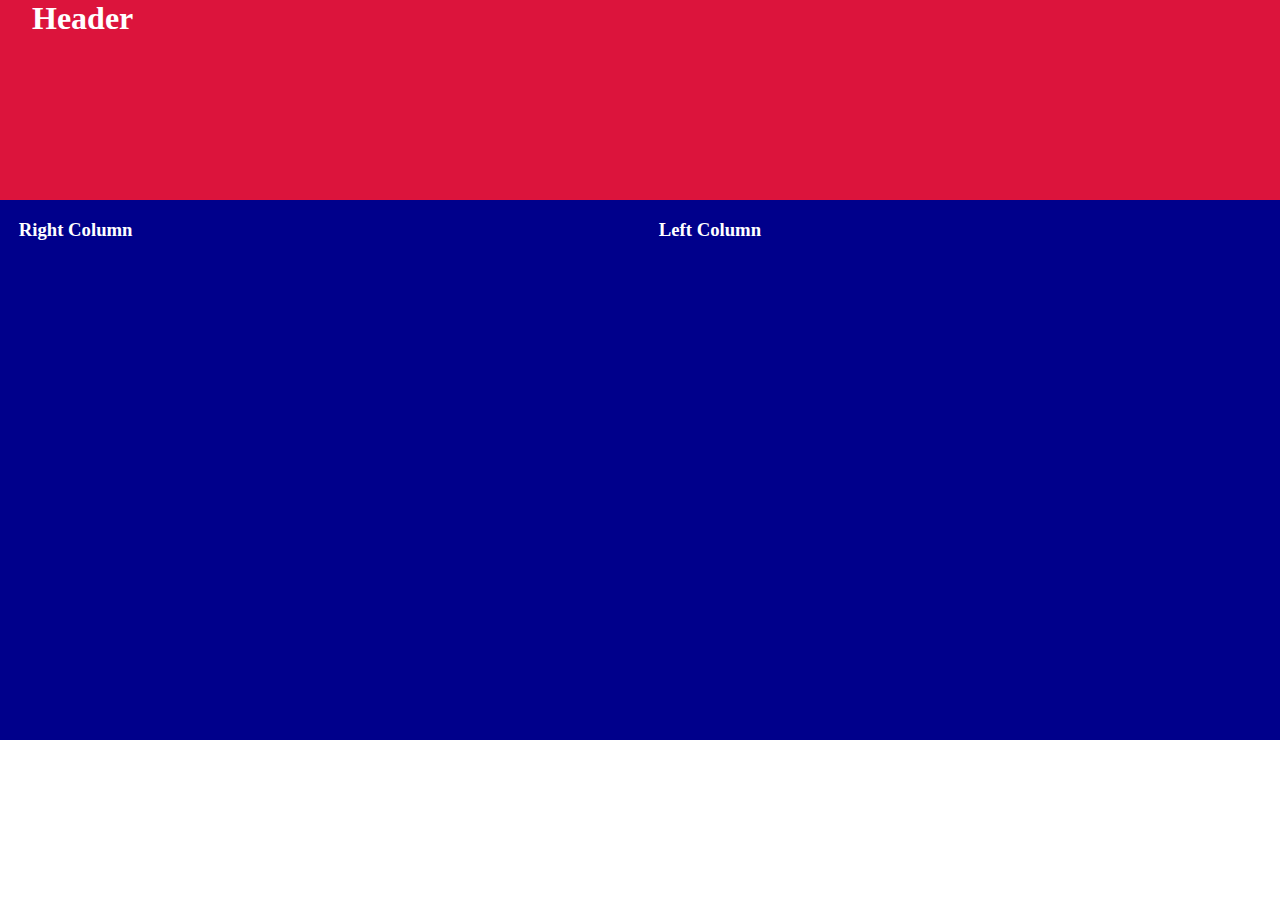
<file: week-4/index.html>
<!DOCTYPE html>
<html lang="en">
<head>
    <meta charset="UTF-8">
    <meta name="viewport" content="width=device-width, initial-scale=1.0">
    <link rel="stylesheet" href="style.css">
    <title>Document</title>
</head>
<body>
    <header>
        <h1>Header</h1>        
    </header>

    <section class="section__right"><h3>Left Column</h3></section>

    <section class="section__right"><h3>Right Column</h3></section>

    <footer><h2>Footer</h2></footer>
</body>
</html>
</file>
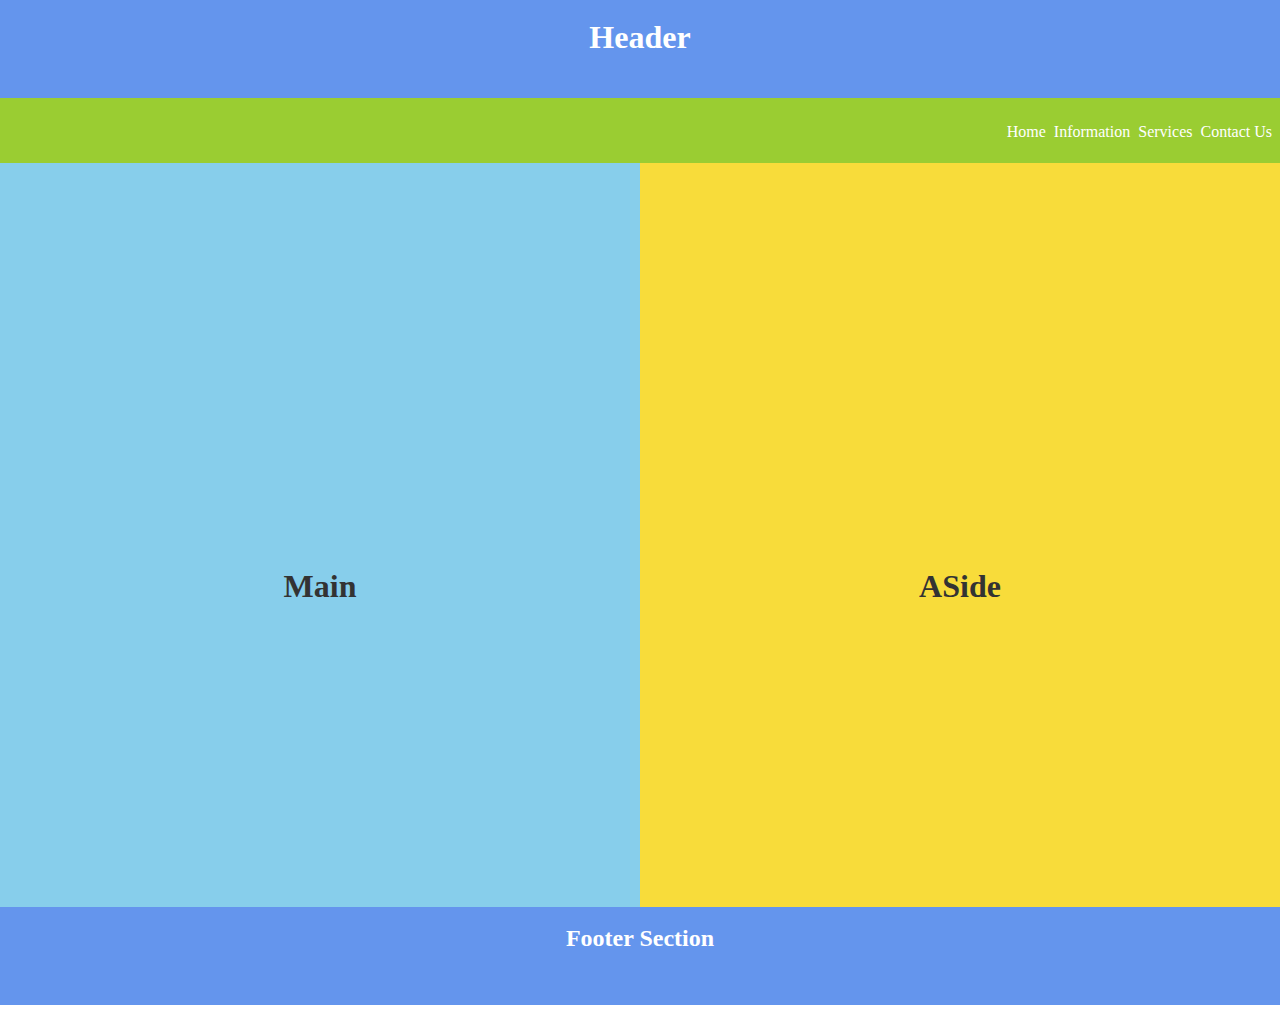
<file: week-5/index.html>
<!DOCTYPE html>
<html lang="en">
<head>
    <meta charset="UTF-8">
    <meta name="viewport" content="width=device-width, initial-scale=1.0">
    <link rel="stylesheet" href="style.css">
    <title>Document</title>
</head>
<body>
    <header>
        <h1>Header</h1>
    </header>

    <nav>
        <ul>
            <li><a href="#">Home</a></li>
            <li><a href="#">Information</a></li>
            <li><a href="#">Services</a></li>
            <li><a href="#">Contact Us</a></li>
        </ul>
    </nav>

    <section>
        <div class="main">
            <h1>Main</h1>
        </div>
        <div class="aSide">
           <h1>ASide</h1>
        </div>
    </section>

    <footer>
        <h2>Footer Section</h2>
    </footer>
</body>
</html>
</file>
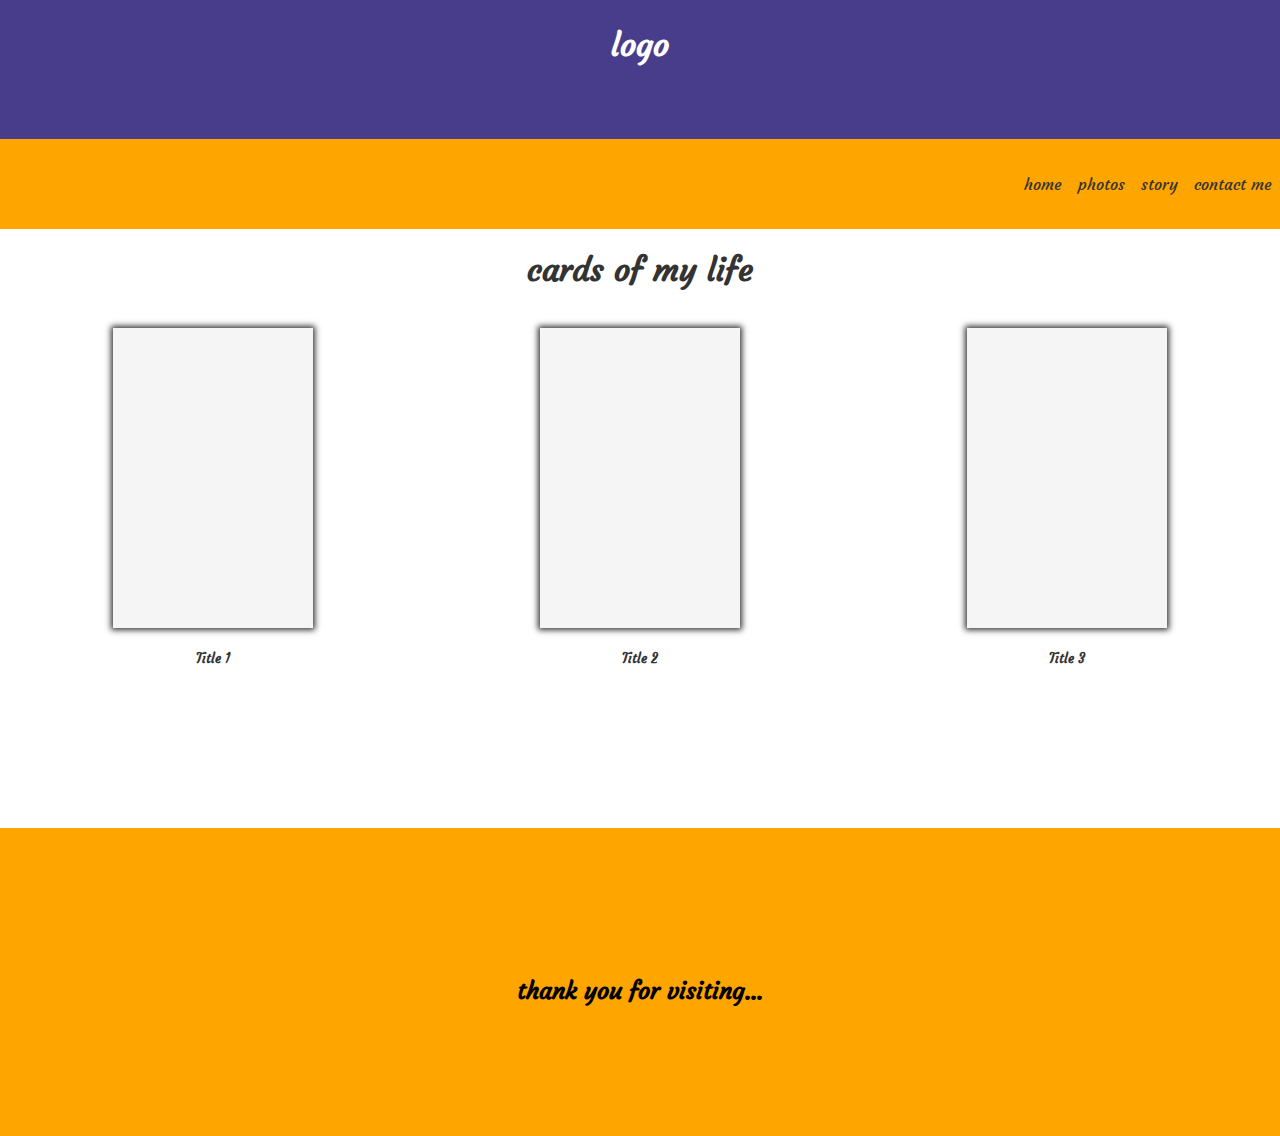
<file: week-6/index.html>
<!DOCTYPE html>
<html lang="en">
<head>
    <meta charset="UTF-8">
    <meta name="viewport" content="width=device-width, initial-scale=1.0">
    <link rel="stylesheet" href="style.css">
    <link href="https://fonts.googleapis.com/css2?family=Courgette&display=swap" rel="stylesheet">

    <title>My Web Page</title>
</head>
<body>
    <header>
        <h1>logo</h1>
    </header>
    <nav>
        <ul>
           <li><a href="">home</a></li>
           <li><a href="">photos</a></li>
           <li><a href="">story</a></li>
           <li><a href="">contact me</a></li>
        </ul>
    </nav>

    <section>
        <h1>cards of my life</h1>
        <div class="container">
            <a href="">
                <div class="card"></div>
                <h5>Title 1</h5>
            </a>
            <a href="">
                <div class="card"></div>
                <h5>Title 2</h5>
            </a>
            <a href="">
                <div class="card"></div>
                <h5>Title 3</h5>
            </a>
        </div>

    </section>

    <footer>
        <h2>thank you for visiting...</h2>
    </footer>
</body>
</html>
</file>
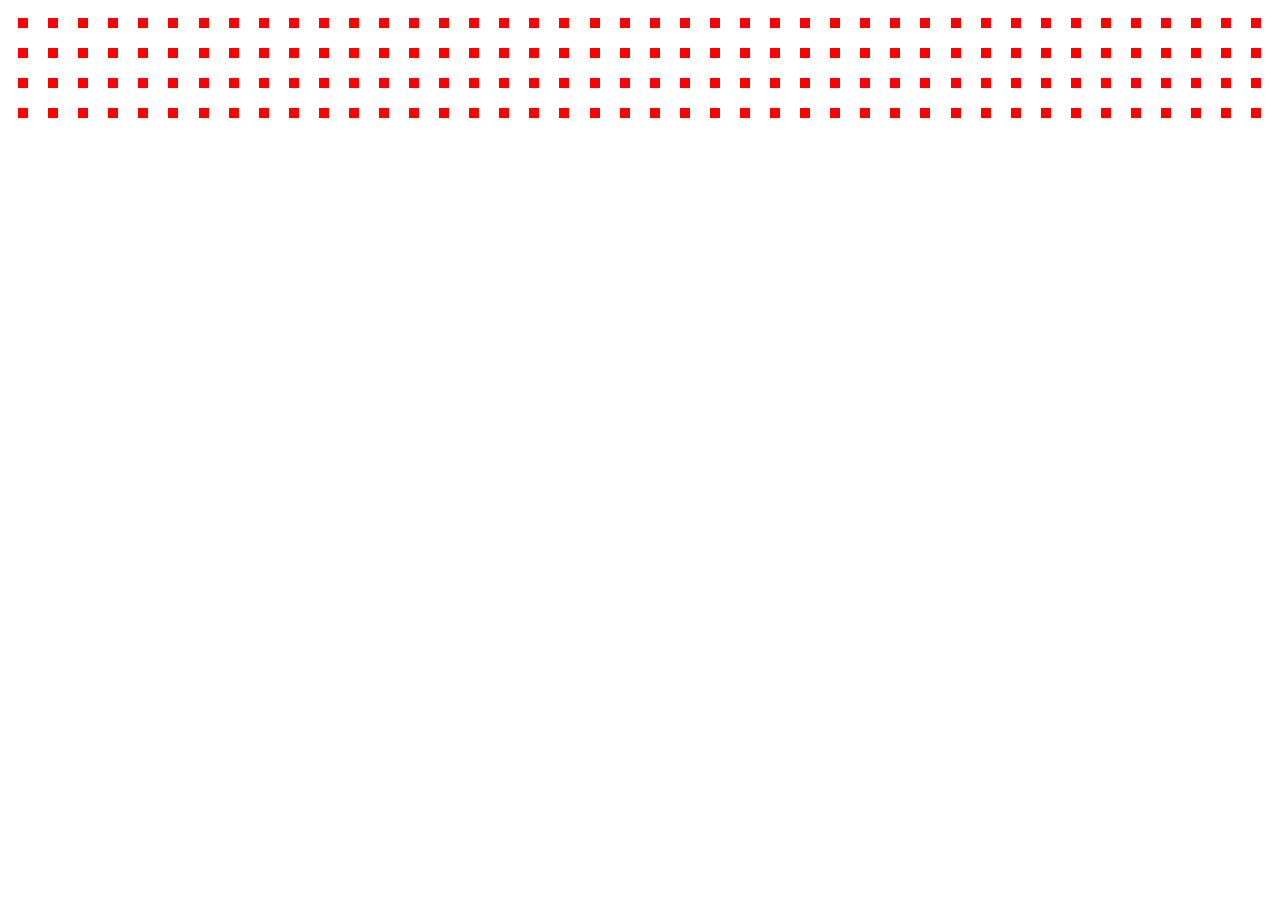
<file: week-7/index.html>
<!DOCTYPE html>
<html lang="en">
<head>
    <meta charset="UTF-8">
    <meta name="viewport" content="width=device-width, initial-scale=1.0">
    <link rel="stylesheet" href="style.css">
    <title>Animation</title>
</head>
<body>
   
        <div class="container">
            <div class="rect1">
                <div class="rect2"></div>
            </div>
        </div>
        <div class="container">
            <div class="rect1">
                <div class="rect2"></div>
            </div>
        </div>
        <div class="container">
            <div class="rect1">
                <div class="rect2"></div>
            </div>
        </div>
        <div class="container">
            <div class="rect1">
                <div class="rect2"></div>
            </div>
        </div>
        <div class="container">
            <div class="rect1">
                <div class="rect2"></div>
            </div>
        </div>
        <div class="container">
            <div class="rect1">
                <div class="rect2"></div>
            </div>
        </div>
        <div class="container">
            <div class="rect1">
                <div class="rect2"></div>
            </div>
        </div>
        <div class="container">
            <div class="rect1">
                <div class="rect2"></div>
            </div>
        </div>
        <div class="container">
            <div class="rect1">
                <div class="rect2"></div>
            </div>
        </div>
        <div class="container">
            <div class="rect1">
                <div class="rect2"></div>
            </div>
        </div>
        <div class="container">
            <div class="rect1">
                <div class="rect2"></div>
            </div>
        </div>
        <div class="container">
            <div class="rect1">
                <div class="rect2"></div>
            </div>
        </div>
        <div class="container">
            <div class="rect1">
                <div class="rect2"></div>
            </div>
        </div>
        <div class="container">
            <div class="rect1">
                <div class="rect2"></div>
            </div>
        </div>
        <div class="container">
            <div class="rect1">
                <div class="rect2"></div>
            </div>
        </div>
        <div class="container">
            <div class="rect1">
                <div class="rect2"></div>
            </div>
        </div>
        <div class="container">
            <div class="rect1">
                <div class="rect2"></div>
            </div>
        </div>
        <div class="container">
            <div class="rect1">
                <div class="rect2"></div>
            </div>
        </div>
        <div class="container">
            <div class="rect1">
                <div class="rect2"></div>
            </div>
        </div>
        <div class="container">
            <div class="rect1">
                <div class="rect2"></div>
            </div>
        </div>
        <div class="container">
            <div class="rect1">
                <div class="rect2"></div>
            </div>
        </div>
        <div class="container">
            <div class="rect1">
                <div class="rect2"></div>
            </div>
        </div>
        <div class="container">
            <div class="rect1">
                <div class="rect2"></div>
            </div>
        </div>
        <div class="container">
            <div class="rect1">
                <div class="rect2"></div>
            </div>
        </div>
        <div class="container">
            <div class="rect1">
                <div class="rect2"></div>
            </div>
        </div>
        <div class="container">
            <div class="rect1">
                <div class="rect2"></div>
            </div>
        </div>
        <div class="container">
            <div class="rect1">
                <div class="rect2"></div>
            </div>
        </div>
        <div class="container">
            <div class="rect1">
                <div class="rect2"></div>
            </div>
        </div>
        <div class="container">
            <div class="rect1">
                <div class="rect2"></div>
            </div>
        </div>
        <div class="container">
            <div class="rect1">
                <div class="rect2"></div>
            </div>
        </div>
        <div class="container">
            <div class="rect1">
                <div class="rect2"></div>
            </div>
        </div>
        <div class="container">
            <div class="rect1">
                <div class="rect2"></div>
            </div>
        </div>
        <div class="container">
            <div class="rect1">
                <div class="rect2"></div>
            </div>
        </div>
        <div class="container">
            <div class="rect1">
                <div class="rect2"></div>
            </div>
        </div>
        <div class="container">
            <div class="rect1">
                <div class="rect2"></div>
            </div>
        </div>
        <div class="container">
            <div class="rect1">
                <div class="rect2"></div>
            </div>
        </div>
        <div class="container">
            <div class="rect1">
                <div class="rect2"></div>
            </div>
        </div>
        <div class="container">
            <div class="rect1">
                <div class="rect2"></div>
            </div>
        </div>
        <div class="container">
            <div class="rect1">
                <div class="rect2"></div>
            </div>
        </div>
        <div class="container">
            <div class="rect1">
                <div class="rect2"></div>
            </div>
        </div>
        <div class="container">
            <div class="rect1">
                <div class="rect2"></div>
            </div>
        </div>
        <div class="container">
            <div class="rect1">
                <div class="rect2"></div>
            </div>
        </div>
        <div class="container">
            <div class="rect1">
                <div class="rect2"></div>
            </div>
        </div>
        <div class="container">
            <div class="rect1">
                <div class="rect2"></div>
            </div>
        </div>
        <div class="container">
            <div class="rect1">
                <div class="rect2"></div>
            </div>
        </div>
        <div class="container">
            <div class="rect1">
                <div class="rect2"></div>
            </div>
        </div>
        <div class="container">
            <div class="rect1">
                <div class="rect2"></div>
            </div>
        </div>
        <div class="container">
            <div class="rect1">
                <div class="rect2"></div>
            </div>
        </div>
        <div class="container">
            <div class="rect1">
                <div class="rect2"></div>
            </div>
        </div>
        <div class="container">
            <div class="rect1">
                <div class="rect2"></div>
            </div>
        </div>
        <div class="container">
            <div class="rect1">
                <div class="rect2"></div>
            </div>
        </div>
        <div class="container">
            <div class="rect1">
                <div class="rect2"></div>
            </div>
        </div>
        <div class="container">
            <div class="rect1">
                <div class="rect2"></div>
            </div>
        </div>
        <div class="container">
            <div class="rect1">
                <div class="rect2"></div>
            </div>
        </div>
        <div class="container">
            <div class="rect1">
                <div class="rect2"></div>
            </div>
        </div>
        <div class="container">
            <div class="rect1">
                <div class="rect2"></div>
            </div>
        </div>
        <div class="container">
            <div class="rect1">
                <div class="rect2"></div>
            </div>
        </div>
        <div class="container">
            <div class="rect1">
                <div class="rect2"></div>
            </div>
        </div>
        <div class="container">
            <div class="rect1">
                <div class="rect2"></div>
            </div>
        </div>
        <div class="container">
            <div class="rect1">
                <div class="rect2"></div>
            </div>
        </div>
        <div class="container">
            <div class="rect1">
                <div class="rect2"></div>
            </div>
        </div>
        <div class="container">
            <div class="rect1">
                <div class="rect2"></div>
            </div>
        </div>
        <div class="container">
            <div class="rect1">
                <div class="rect2"></div>
            </div>
        </div>
        <div class="container">
            <div class="rect1">
                <div class="rect2"></div>
            </div>
        </div>
        <div class="container">
            <div class="rect1">
                <div class="rect2"></div>
            </div>
        </div>
        <div class="container">
            <div class="rect1">
                <div class="rect2"></div>
            </div>
        </div>
        <div class="container">
            <div class="rect1">
                <div class="rect2"></div>
            </div>
        </div>
        <div class="container">
            <div class="rect1">
                <div class="rect2"></div>
            </div>
        </div>
        <div class="container">
            <div class="rect1">
                <div class="rect2"></div>
            </div>
        </div>
        <div class="container">
            <div class="rect1">
                <div class="rect2"></div>
            </div>
        </div>
        <div class="container">
            <div class="rect1">
                <div class="rect2"></div>
            </div>
        </div>
        <div class="container">
            <div class="rect1">
                <div class="rect2"></div>
            </div>
        </div>
        <div class="container">
            <div class="rect1">
                <div class="rect2"></div>
            </div>
        </div>
        <div class="container">
            <div class="rect1">
                <div class="rect2"></div>
            </div>
        </div>
        <div class="container">
            <div class="rect1">
                <div class="rect2"></div>
            </div>
        </div>
        <div class="container">
            <div class="rect1">
                <div class="rect2"></div>
            </div>
        </div>
        <div class="container">
            <div class="rect1">
                <div class="rect2"></div>
            </div>
        </div>
        <div class="container">
            <div class="rect1">
                <div class="rect2"></div>
            </div>
        </div>
        <div class="container">
            <div class="rect1">
                <div class="rect2"></div>
            </div>
        </div>
        <div class="container">
            <div class="rect1">
                <div class="rect2"></div>
            </div>
        </div>
        <div class="container">
            <div class="rect1">
                <div class="rect2"></div>
            </div>
        </div>
        <div class="container">
            <div class="rect1">
                <div class="rect2"></div>
            </div>
        </div>
        <div class="container">
            <div class="rect1">
                <div class="rect2"></div>
            </div>
        </div>
        <div class="container">
            <div class="rect1">
                <div class="rect2"></div>
            </div>
        </div>
        <div class="container">
            <div class="rect1">
                <div class="rect2"></div>
            </div>
        </div>
        <div class="container">
            <div class="rect1">
                <div class="rect2"></div>
            </div>
        </div>
        <div class="container">
            <div class="rect1">
                <div class="rect2"></div>
            </div>
        </div>
        <div class="container">
            <div class="rect1">
                <div class="rect2"></div>
            </div>
        </div>
        <div class="container">
            <div class="rect1">
                <div class="rect2"></div>
            </div>
        </div>
        <div class="container">
            <div class="rect1">
                <div class="rect2"></div>
            </div>
        </div>
        <div class="container">
            <div class="rect1">
                <div class="rect2"></div>
            </div>
        </div>
        <div class="container">
            <div class="rect1">
                <div class="rect2"></div>
            </div>
        </div>
        <div class="container">
            <div class="rect1">
                <div class="rect2"></div>
            </div>
        </div>
        <div class="container">
            <div class="rect1">
                <div class="rect2"></div>
            </div>
        </div>
        <div class="container">
            <div class="rect1">
                <div class="rect2"></div>
            </div>
        </div>
        <div class="container">
            <div class="rect1">
                <div class="rect2"></div>
            </div>
        </div>
        <div class="container">
            <div class="rect1">
                <div class="rect2"></div>
            </div>
        </div>
        <div class="container">
            <div class="rect1">
                <div class="rect2"></div>
            </div>
        </div>
        <div class="container">
            <div class="rect1">
                <div class="rect2"></div>
            </div>
        </div>
        <div class="container">
            <div class="rect1">
                <div class="rect2"></div>
            </div>
        </div>
        <div class="container">
            <div class="rect1">
                <div class="rect2"></div>
            </div>
        </div>
        <div class="container">
            <div class="rect1">
                <div class="rect2"></div>
            </div>
        </div>
        <div class="container">
            <div class="rect1">
                <div class="rect2"></div>
            </div>
        </div>
        <div class="container">
            <div class="rect1">
                <div class="rect2"></div>
            </div>
        </div>
        <div class="container">
            <div class="rect1">
                <div class="rect2"></div>
            </div>
        </div>
        <div class="container">
            <div class="rect1">
                <div class="rect2"></div>
            </div>
        </div>
        <div class="container">
            <div class="rect1">
                <div class="rect2"></div>
            </div>
        </div>
        <div class="container">
            <div class="rect1">
                <div class="rect2"></div>
            </div>
        </div>
        <div class="container">
            <div class="rect1">
                <div class="rect2"></div>
            </div>
        </div>
        <div class="container">
            <div class="rect1">
                <div class="rect2"></div>
            </div>
        </div>
        <div class="container">
            <div class="rect1">
                <div class="rect2"></div>
            </div>
        </div>
        <div class="container">
            <div class="rect1">
                <div class="rect2"></div>
            </div>
        </div>
        <div class="container">
            <div class="rect1">
                <div class="rect2"></div>
            </div>
        </div>
        <div class="container">
            <div class="rect1">
                <div class="rect2"></div>
            </div>
        </div>
        <div class="container">
            <div class="rect1">
                <div class="rect2"></div>
            </div>
        </div>
        <div class="container">
            <div class="rect1">
                <div class="rect2"></div>
            </div>
        </div>
        <div class="container">
            <div class="rect1">
                <div class="rect2"></div>
            </div>
        </div>
        <div class="container">
            <div class="rect1">
                <div class="rect2"></div>
            </div>
        </div>
        <div class="container">
            <div class="rect1">
                <div class="rect2"></div>
            </div>
        </div>
        <div class="container">
            <div class="rect1">
                <div class="rect2"></div>
            </div>
        </div>
        <div class="container">
            <div class="rect1">
                <div class="rect2"></div>
            </div>
        </div>
        <div class="container">
            <div class="rect1">
                <div class="rect2"></div>
            </div>
        </div>
        <div class="container">
            <div class="rect1">
                <div class="rect2"></div>
            </div>
        </div>
        <div class="container">
            <div class="rect1">
                <div class="rect2"></div>
            </div>
        </div>
        <div class="container">
            <div class="rect1">
                <div class="rect2"></div>
            </div>
        </div>
        <div class="container">
            <div class="rect1">
                <div class="rect2"></div>
            </div>
        </div>
        <div class="container">
            <div class="rect1">
                <div class="rect2"></div>
            </div>
        </div>
        <div class="container">
            <div class="rect1">
                <div class="rect2"></div>
            </div>
        </div>
        <div class="container">
            <div class="rect1">
                <div class="rect2"></div>
            </div>
        </div>
        <div class="container">
            <div class="rect1">
                <div class="rect2"></div>
            </div>
        </div>
        <div class="container">
            <div class="rect1">
                <div class="rect2"></div>
            </div>
        </div>
        <div class="container">
            <div class="rect1">
                <div class="rect2"></div>
            </div>
        </div>
        <div class="container">
            <div class="rect1">
                <div class="rect2"></div>
            </div>
        </div>
        <div class="container">
            <div class="rect1">
                <div class="rect2"></div>
            </div>
        </div>
        <div class="container">
            <div class="rect1">
                <div class="rect2"></div>
            </div>
        </div>
        <div class="container">
            <div class="rect1">
                <div class="rect2"></div>
            </div>
        </div>
        <div class="container">
            <div class="rect1">
                <div class="rect2"></div>
            </div>
        </div>
        <div class="container">
            <div class="rect1">
                <div class="rect2"></div>
            </div>
        </div>
        <div class="container">
            <div class="rect1">
                <div class="rect2"></div>
            </div>
        </div>
        <div class="container">
            <div class="rect1">
                <div class="rect2"></div>
            </div>
        </div>
        <div class="container">
            <div class="rect1">
                <div class="rect2"></div>
            </div>
        </div>
        <div class="container">
            <div class="rect1">
                <div class="rect2"></div>
            </div>
        </div>
        <div class="container">
            <div class="rect1">
                <div class="rect2"></div>
            </div>
        </div>
        <div class="container">
            <div class="rect1">
                <div class="rect2"></div>
            </div>
        </div>
        <div class="container">
            <div class="rect1">
                <div class="rect2"></div>
            </div>
        </div>
        <div class="container">
            <div class="rect1">
                <div class="rect2"></div>
            </div>
        </div>
        <div class="container">
            <div class="rect1">
                <div class="rect2"></div>
            </div>
        </div>
        <div class="container">
            <div class="rect1">
                <div class="rect2"></div>
            </div>
        </div>
        <div class="container">
            <div class="rect1">
                <div class="rect2"></div>
            </div>
        </div>
        <div class="container">
            <div class="rect1">
                <div class="rect2"></div>
            </div>
        </div>
        <div class="container">
            <div class="rect1">
                <div class="rect2"></div>
            </div>
        </div>
        <div class="container">
            <div class="rect1">
                <div class="rect2"></div>
            </div>
        </div>
        <div class="container">
            <div class="rect1">
                <div class="rect2"></div>
            </div>
        </div>
        <div class="container">
            <div class="rect1">
                <div class="rect2"></div>
            </div>
        </div>
        <div class="container">
            <div class="rect1">
                <div class="rect2"></div>
            </div>
        </div>
        <div class="container">
            <div class="rect1">
                <div class="rect2"></div>
            </div>
        </div>
        <div class="container">
            <div class="rect1">
                <div class="rect2"></div>
            </div>
        </div>
        <div class="container">
            <div class="rect1">
                <div class="rect2"></div>
            </div>
        </div>
        <div class="container">
            <div class="rect1">
                <div class="rect2"></div>
            </div>
        </div>
        <div class="container">
            <div class="rect1">
                <div class="rect2"></div>
            </div>
        </div>
        <div class="container">
            <div class="rect1">
                <div class="rect2"></div>
            </div>
        </div>
        <div class="container">
            <div class="rect1">
                <div class="rect2"></div>
            </div>
        </div>
        <div class="container">
            <div class="rect1">
                <div class="rect2"></div>
            </div>
        </div>
        <div class="container">
            <div class="rect1">
                <div class="rect2"></div>
            </div>
        </div>
        <div class="container">
            <div class="rect1">
                <div class="rect2"></div>
            </div>
        </div>
        <div class="container">
            <div class="rect1">
                <div class="rect2"></div>
            </div>
        </div>
        <div class="container">
            <div class="rect1">
                <div class="rect2"></div>
            </div>
        </div>
        <div class="container">
            <div class="rect1">
                <div class="rect2"></div>
            </div>
        </div>
    
</body>
</html>
</file>
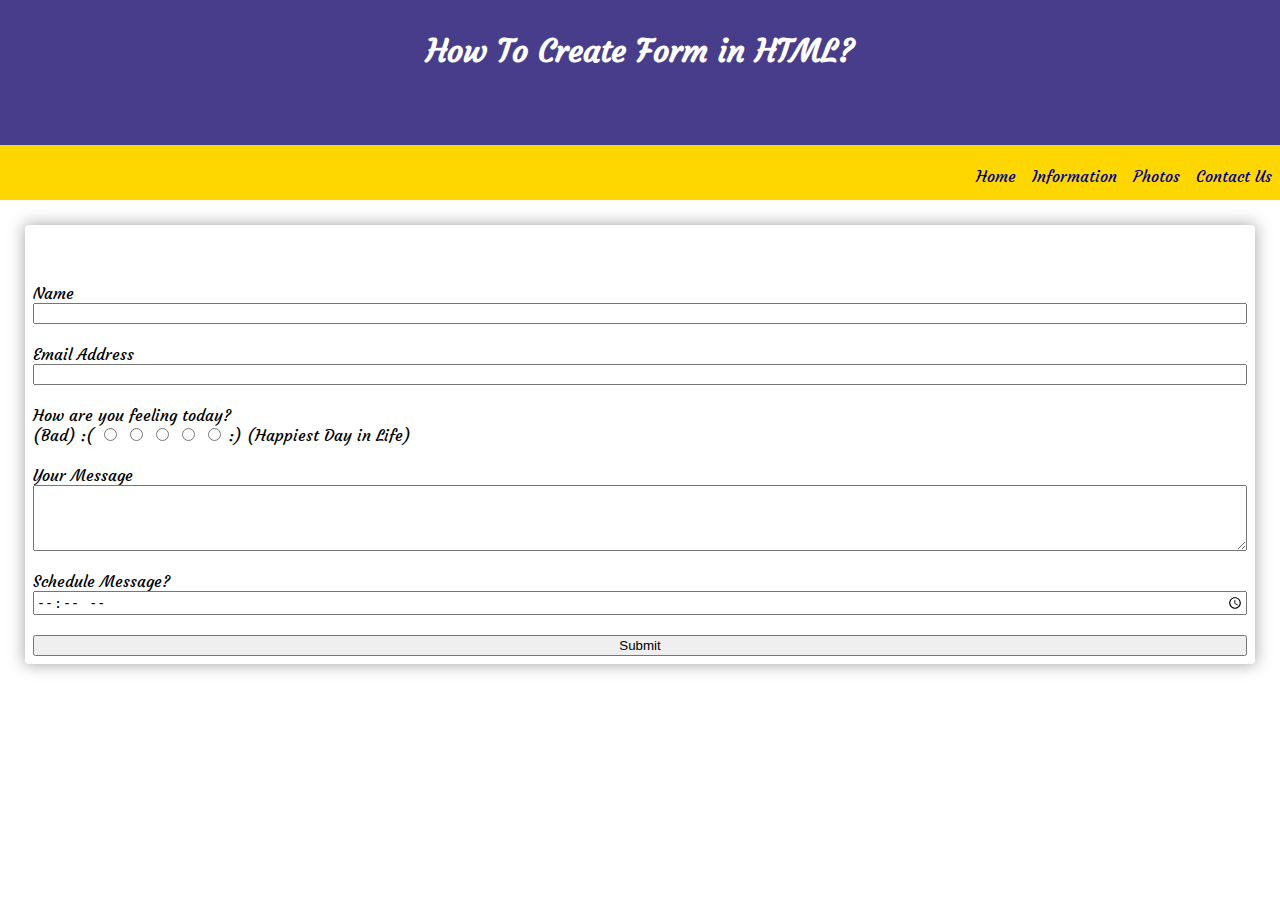
<file: week-8/index.html>
<!DOCTYPE html>
<html lang="en">
<head>
    <meta charset="UTF-8">
    <meta name="viewport" content="width=device-width, initial-scale=1.0">
    <link href="https://fonts.googleapis.com/css2?family=Courgette&display=swap" rel="stylesheet">
    <link rel="stylesheet" href="style.css">
    <title>Document</title>

<script>
    function validateForm(fm){
        alert("Your response has been recorded!");
    }
</script>

</head>
<body>
    <header>
        <h1> How To Create Form in HTML? </h1>
    </header>
    <nav>
        <ul>
            <li><a href="">Home</a></li>
            <li><a href="">Information</a></li>
            <li><a href="">Photos</a></li>
            <li><a href="">Contact Us</a></li>
        </ul>
    </nav>

    <section>

        <form method="POST" action="" onsubmit="validateForm(this);">
            Name <br>
            <input type="text" name="firstName">
            <br>
            Email Address <br>
            <input type="text" name="email">
            <br>
            How are you feeling today? <br>
            <div>
                (Bad) :( <input type="radio" name="feeling"> <input type="radio" name="feeling"> <input type="radio" name="feeling"> 
                <input type="radio" name="feeling"> <input type="radio" name="feeling"> :) (Happiest Day in Life)
            </div>
            <br>

            Your Message
            <textarea rows="4" cols="50"></textarea>
            <br>
            Schedule Message?
            <input type="time" name="scheduleTime">
            <br>
            <input type="submit" value="Submit">
        </form>

    </section>

</body>
</html>
</file>
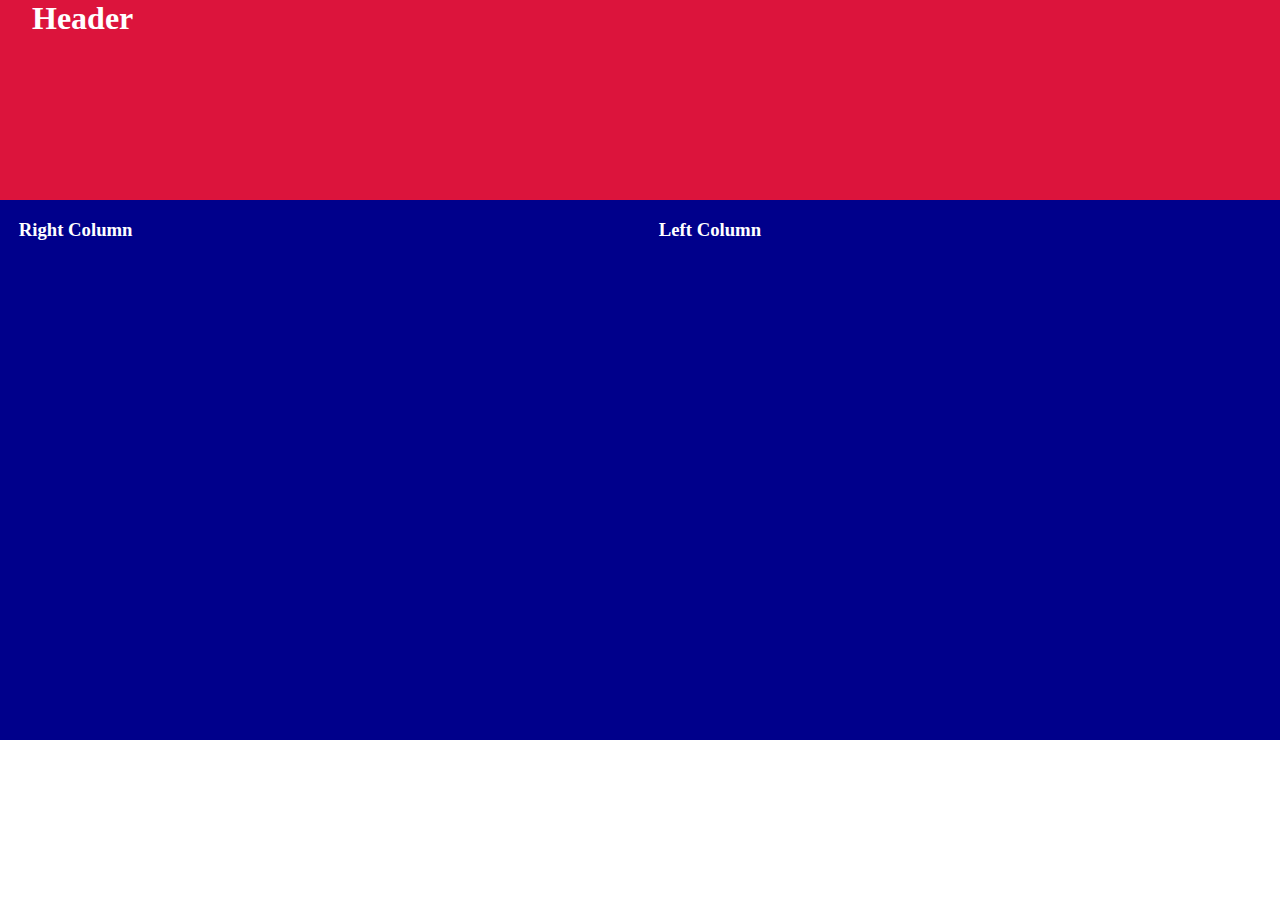
<file: week-4/Exercise--1/index.html>
<!DOCTYPE html>
<html lang="en">
<head>
    <meta charset="UTF-8">
    <meta name="viewport" content="width=device-width, initial-scale=1.0">
    <link rel="stylesheet" href="style.css">
    <title>Document</title>
</head>
<body>
    <header>
        <h1>Header</h1>        
    </header>

    <section class="section__right"><h3>Left Column</h3></section>

    <section class="section__right"><h3>Right Column</h3></section>

    <footer><h2>Footer</h2></footer>
</body>
</html>
</file>
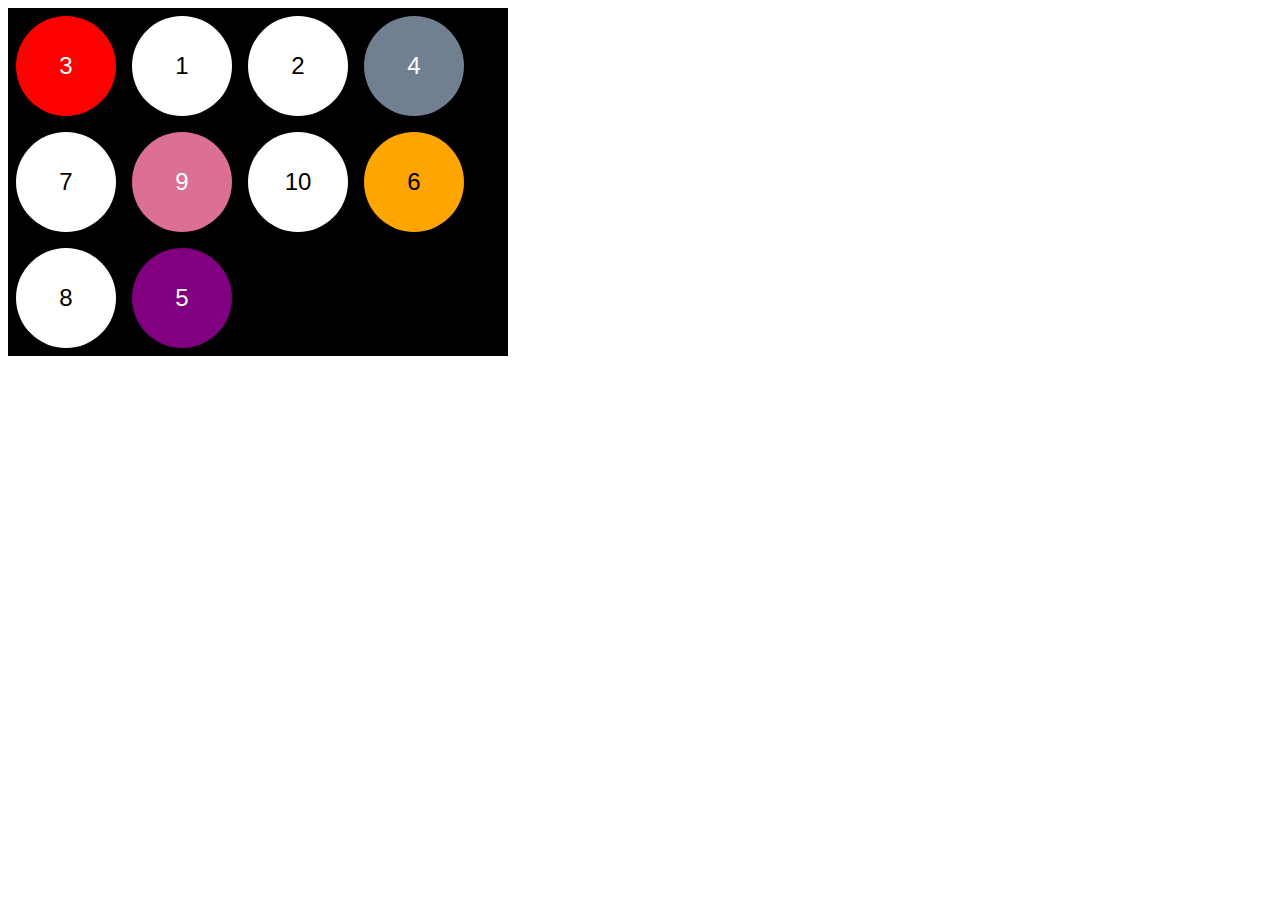
<file: week-4/Exercise--2(Flex)/index.html>
<!DOCTYPE html>
<html>
<head>
	<title>flex</title>
	<link rel="stylesheet" type="text/css" href="style.css">
</head>
<body>
	<div class="container">

		<div class="child one"><p>1</p></div>
		<div class="child two"><p>2</p></div>
		<div class="child three"><p>3</p></div>
		<div class="child four"><p>4</p></div>
		<div class="child five"><p>5</p></div>
		<div class="child six"><p>6</p></div>
		<div class="child seven"><p>7</p></div>
		<div class="child eight"><p>8</p></div>
		<div class="child nine"><p>9</p></div>
		<div class="child ten"><p>10</p></div>

	</div>
</body>
</html>
</file>
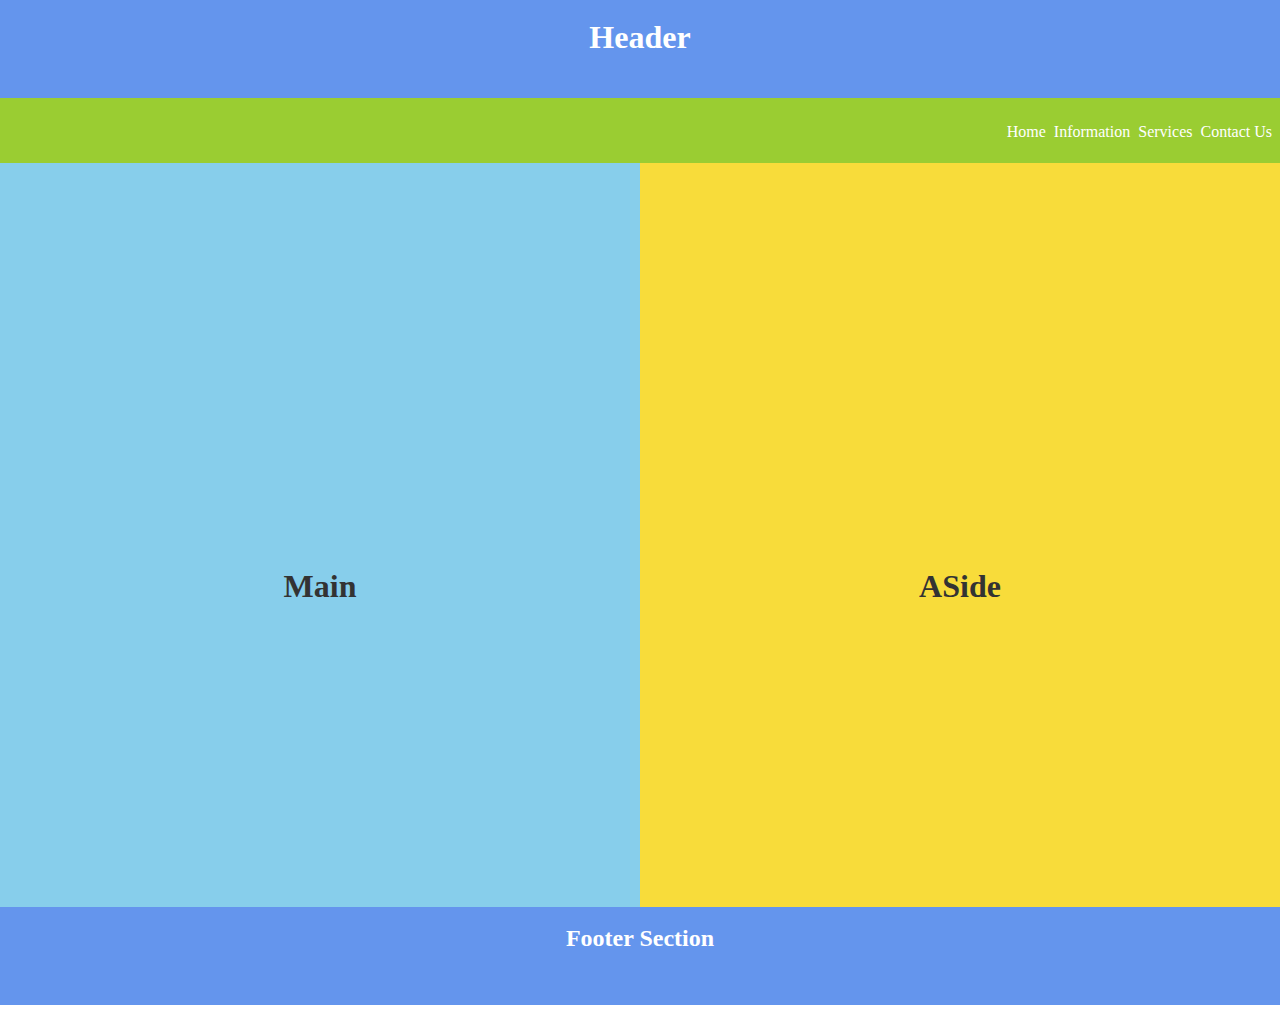
<file: week-5/Exercise--1/index.html>
<!DOCTYPE html>
<html lang="en">
<head>
    <meta charset="UTF-8">
    <meta name="viewport" content="width=device-width, initial-scale=1.0">
    <link rel="stylesheet" href="style.css">
    <title>Document</title>
</head>
<body>
    <header>
        <h1>Header</h1>
    </header>

    <nav>
        <ul>
            <li><a href="#">Home</a></li>
            <li><a href="#">Information</a></li>
            <li><a href="#">Services</a></li>
            <li><a href="#">Contact Us</a></li>
        </ul>
    </nav>

    <section>
        <div class="main">
            <h1>Main</h1>
        </div>
        <div class="aSide">
           <h1>ASide</h1>
        </div>
    </section>

    <footer>
        <h2>Footer Section</h2>
    </footer>
</body>
</html>
</file>
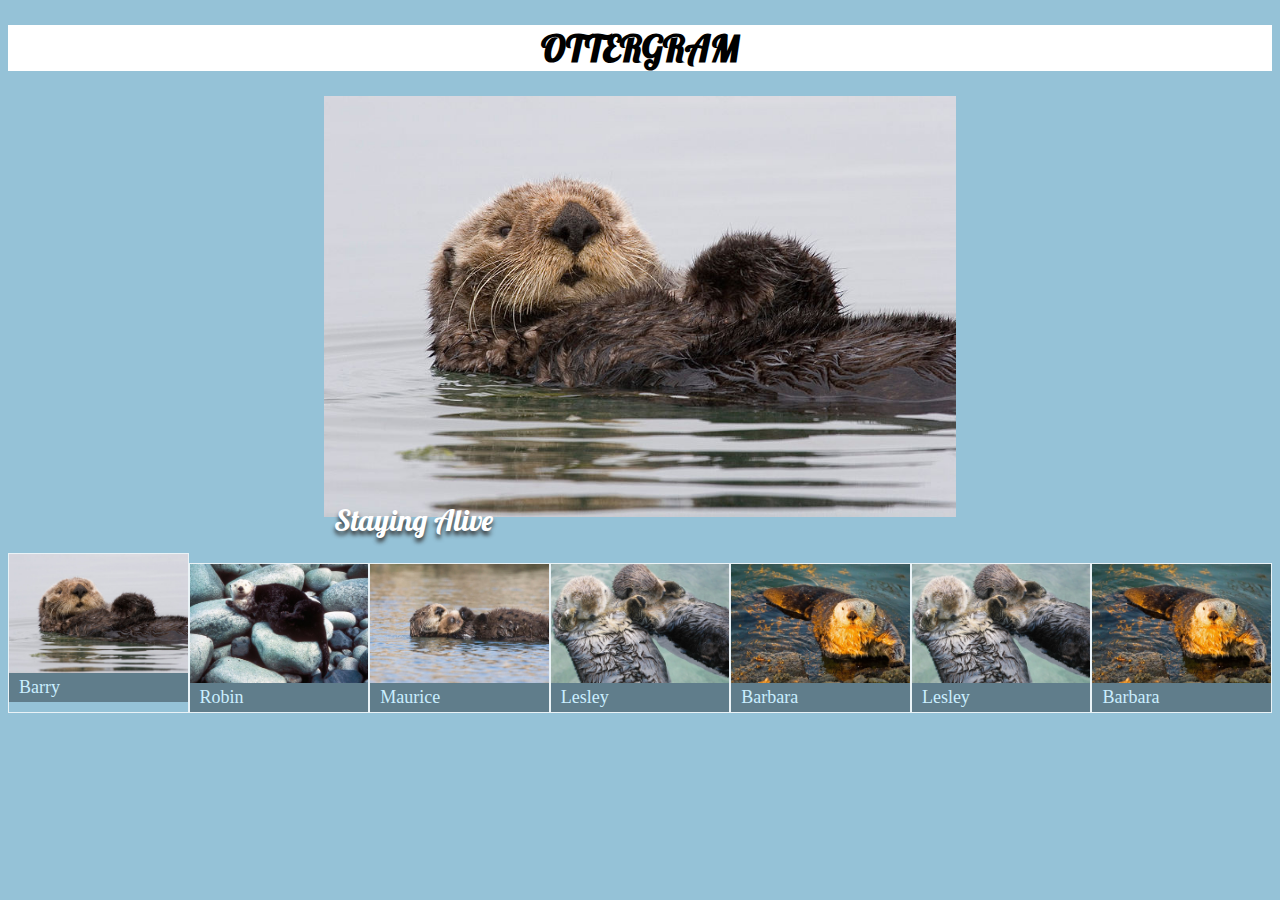
<file: week-5/Exercise--2(Ottergram)/index.html>
<!DOCTYPE html>
<html>
    <head>
        <meta charset="utf-8">
        <title>Ottergram</title>
        <link rel="stylesheet" href="css/styles.css">
        <link href="https://fonts.googleapis.com/css?family=Lobster" rel="stylesheet">
    </head>
    <body>
        <header>
            <h1 class="logo-text">Ottergram</h1>
        </header>
        <section>
            <a href="#">
                <img class="thumbnail-image" src="img/otter1.jpg" alt="Barry the Otter">
                <span class="thumbnail-title">Staying Alive</span>
            </a>
        </section>

        <ul class="thumbnail-list">
            <li class="thumbnail-item">
                <a href="#">
                    <img class="thumbnail-image" src="img/otter1.jpg" alt="Barry the Otter">
                    <span class="thumbnail-title">Barry</span>
                </a>
            </li>
            <li class="thumbnail-item">
                <a href="#">
                    <img class="thumbnail-image" src="img/otter2.jpg" alt="Robin the Otter">
                       <span class="thumbnail-title">Robin</span>
                </a>
            </li>
            <li class="thumbnail-item">
                <a href="#">
                    <img class="thumbnail-image" src="img/otter3.jpg" alt="Maurice the Otter">
                      <span class="thumbnail-title">Maurice</span>
                </a>
            </li>
            <li class="thumbnail-item">
                <a href="#">
                    <img class="thumbnail-image" src="img/otter4.jpg" alt="Lesley the Otter">
                       <span class="thumbnail-title">Lesley</span>
                </a>
            </li>
            <li class="thumbnail-item">
                <a href="#">
                    <img class="thumbnail-image" src="img/otter5.jpg" alt="Barbara the Otter">
                       <span class="thumbnail-title">Barbara</span>
                </a>
            </li>
            <li class="thumbnail-item">
                <a href="#">
                    <img class="thumbnail-image" src="img/otter4.jpg" alt="Lesley the Otter">
                       <span class="thumbnail-title">Lesley</span>
                </a>
            </li>
            <li class="thumbnail-item">
                <a href="#">
                    <img class="thumbnail-image" src="img/otter5.jpg" alt="Barbara the Otter">
                       <span class="thumbnail-title">Barbara</span>
                </a>
            </li>
        </ul> 
    </body>
</html>
</file>
<file: week-4/style.css>
body{
    margin:0;
    
    /* Text Color White */
    color: white; 
}

h1, h2, h3{
    /* To add margin in h1, h2, h3 */
    margin:1em ;
}

header{
    height: 200px;
    margin-top: -32px;
    
    /* Covers the entire width. */
    width: 100%;
    background: crimson;
}

.section__left{
    background: rgb(28, 28, 247);

    /* Covers half of the screen. */
    width: 50%;
    /* Main part of the exercise */
    float: left;

    /* Covers 60% of display height */
    height: 60vh;
}
.section__right{
    background: darkblue;

    /* Covers half of the screen. */
    width: 50%;
    /* Main part of the exercise */
    float: right;

    /* Covers 60% of display height */
    height: 60vh;
}
footer{
    /* Covers the entire width. */
    width: 100%;
    background: crimson;

    height: 500px;
}
</file>
<file: week-5/style.css>
body{
    margin: 0;
    padding: 0;
}

header, footer{
    /* Text to the Center */
    text-align: center;

    /* Pushing up the header */
    margin-top: -22px;
    height: 100px;
    background: cornflowerblue;
    color: white;

    /* For vertical positioning the text */
    padding-top: 20px;
}
nav{
    background: yellowgreen;
    height: 40px;
    padding-top:25px;
}
nav ul{
    margin:0;
    display: flex;

    /* Menu to the right side */
    justify-content: flex-end;
}

nav ul li{
    /* Removes the unordered list decorators */
    list-style: none;
}
nav ul li a{
    text-decoration: none;

    /* Seperate the menu items */
    margin-right: 8px;
    color: white;
}

section{
    display: flex;
    justify-content: space-between;
    color: #333;
    text-align: center;
}

.main{
    background: skyblue;
    width: 50%;

    /* Covers 60% of viewport display height */
    height: 40vh;
    /* For vertical positioning the text */
    padding-top: 30%;
}
.aSide{
    background: rgb(248, 220, 58);
    width: 50%;

    /* Covers 60% of viewport display height */
    height: 40vh;
    /* For vertical positioning the text */
    padding-top: 30%;
}

@media screen and (max-width:600px){
    nav ul{
        /* To set the navigation menu align downwards */
        flex-direction: column;
    }
    nav{
        height: auto;
    }
    nav ul li{
        /* For spaces between navigation menus */
        padding: 10px;
    }
    section{ flex-direction: column;}
    .main, .aSide{
        width: 100%;
    }

}
</file>
<file: week-6/style.css>
body{
    margin: 0;
    font-family: 'Courgette', cursive;
}

header{
    text-align: center;
    height: 15vh;
    background: darkslateblue;
    color: white;
    padding-top: 4px;
}

nav{
    height: 10vh;
    background: orange;
    margin-top: -16px;
}

nav ul{
    display: flex;
    flex-direction: row;
    justify-content: flex-end;
    align-items: center;
    list-style: none;
    height: 100%;
}
nav ul li{
    margin: 8px;
}
nav ul li a{
    text-decoration: none;
    color: #333;
}
nav ul li a:hover{
    color: darkblue;
}

section h1{
    color: #333;
    text-align: center;
    font-size: 32px;
}

section .container{
    display: flex;
    flex-wrap: wrap;
    flex-direction: row;
    justify-content: space-around;
    
    height: 500px;
    width: 100%;
    padding-top: 16px;
    text-align: center;
}

section .container .card{
    height: 60%;
    background: whitesmoke;
    width: 200px;
    box-shadow: 0 0 6px 2px #333;
    transition: 0.2s transform;
}

section .container a{
    text-decoration: none;
    color: #333;
}

section .container .card:hover{
    transform: scale(1.1);
}

footer{
    height: 20vh;
    background: orange;
    text-align: center;
    padding-top: 10%;
}
</file>
<file: week-7/style.css>
body{
    display: flex;
    justify-content: space-evenly;
    flex-direction: row;
    flex-wrap: wrap;
}

.container{
    width: 10px;
    height: 10px;
    margin: 10px;
}    



.rect1{
    width: 100%;
    height: 100%;
    background: rgb(182, 24, 24);

    animation-name:anim1;
    animation-duration: 5s;
    animation-iteration-count: infinite;
    animation-timing-function: linear;
    animation-direction: backwards;
}

.rect2{
    width: 100%;
    height: 100%;
    background: red;

    animation-name:anim1;
    animation-duration: 5s;
    animation-iteration-count: infinite;
    animation-timing-function: linear;
    animation-fill-mode: both;
    animation-direction: forwards;
}

@keyframes anim1{
    0%{
        transform-origin: center;
        transform: rotate(0deg);
    }
    25%{
        transform-origin: center;
        transform: rotate(180deg);
    }
    50%{
        transform-origin: center;
        transform: rotate(250deg);
    }
    100%{
        transform-origin: center;
        transform: rotate(360deg);
    }
}

@keyframes anim2{
    0%{
        
        transform: rotate(0deg);
    }
    25%{
        transform: rotate(180deg);
    }
    50%{
        transform: rotate(250deg);
    }
    100%{
        transform: rotate(360deg);
    }
}
</file>
<file: week-8/style.css>
body{
    margin: 0;
    font-family: 'Courgette', cursive;
    background: f2f2f2;
}

header{
    background: darkslateblue;
    color: #fff;
    height: 15vh;
    padding-top: 10px;
    text-align: center;
}

nav{
    background: gold;
    height: 50px;
    padding-top: 5px;
}
nav ul{
    display: flex;
    flex-direction: row;
    justify-content: flex-end;
}
nav ul li{
    list-style-type: none;
}
nav ul li a{
    text-decoration: none;
    margin: 8px;
    color:darkblue;
}
nav ul li a:hover{
    color: darkolivegreen;
}

section{
    background: #fff;
    margin: 25px;
    padding-top:50px ;
    border-radius: 4px;
    box-shadow: 0 0 16px 1px #aaa;
}

section form{
   display: flex;
   flex-direction: column;
   align-content: center;
   padding: 8px;
}
</file>
<file: week-4/Exercise--1/style.css>
body{
    margin:0;
    
    /* Text Color White */
    color: white; 
}

h1, h2, h3{
    /* To add margin in h1, h2, h3 */
    margin:1em ;
}

header{
    height: 200px;
    margin-top: -32px;
    
    /* Covers the entire width. */
    width: 100%;
    background: crimson;
}

.section__left{
    background: rgb(28, 28, 247);

    /* Covers half of the screen. */
    width: 50%;
    /* Main part of the exercise */
    float: left;

    /* Covers 60% of display height */
    height: 60vh;
}
.section__right{
    background: darkblue;

    /* Covers half of the screen. */
    width: 50%;
    /* Main part of the exercise */
    float: right;

    /* Covers 60% of display height */
    height: 60vh;
}
footer{
    /* Covers the entire width. */
    width: 100%;
    background: crimson;

    height: 500px;
}
</file>
<file: week-4/Exercise--2(Flex)/style.css>
.container{
	background-color: black;
	display: flex;
	flex-wrap: wrap;
	flex-direction: row;
	align-items: center;
	width: 500px;
}
.child{
	background-color: white;
	/*border-style: solid;*/
	margin: 8px;
	height: 100px;
	width: 100px;
	border-radius: 100%;
}

.child:hover{
	height: 120px;
	width: 120px;
	cursor: pointer;
}

.one{
	
}
.three{
	order: -1;
	background-color: red;
		color: white;
}
.six{
	order: 1;
	background-color: orange;
}

.five{
	order:2;
	background-color: purple;
	color: white;
}
.eight{
	order: 1;
}
.four{
	background-color: slategray;
	color: white;
}
.nine{
	background-color: palevioletred;
	color: white;
}

p{
	margin-top: 50%;
	transform: translateY(-50%);
	text-align: center;
	font-size: 24px;
	font-family: Arial, Helvetica, sans-serif;
}
</file>
<file: week-5/Exercise--1/style.css>
body{
    margin: 0;
    padding: 0;
}

header, footer{
    /* Text to the Center */
    text-align: center;

    /* Pushing up the header */
    margin-top: -22px;
    height: 100px;
    background: cornflowerblue;
    color: white;

    /* For vertical positioning the text */
    padding-top: 20px;
}
nav{
    background: yellowgreen;
    height: 40px;
    padding-top:25px;
}
nav ul{
    margin:0;
    display: flex;

    /* Menu to the right side */
    justify-content: flex-end;
}

nav ul li{
    /* Removes the unordered list decorators */
    list-style: none;
}
nav ul li a{
    text-decoration: none;

    /* Seperate the menu items */
    margin-right: 8px;
    color: white;
}

section{
    display: flex;
    justify-content: space-between;
    color: #333;
    text-align: center;
}

.main{
    background: skyblue;
    width: 50%;

    /* Covers 60% of viewport display height */
    height: 40vh;
    /* For vertical positioning the text */
    padding-top: 30%;
}
.aSide{
    background: rgb(248, 220, 58);
    width: 50%;

    /* Covers 60% of viewport display height */
    height: 40vh;
    /* For vertical positioning the text */
    padding-top: 30%;
}

@media screen and (max-width:600px){
    nav ul{
        /* To set the navigation menu align downwards */
        flex-direction: column;
    }
    nav{
        height: auto;
    }
    nav ul li{
        /* For spaces between navigation menus */
        padding: 10px;
    }
    section{ flex-direction: column;}
    .main, .aSide{
        width: 100%;
    }

}
</file>
<file: week-5/Exercise--2(Ottergram)/css/styles.css>
body {
    font-size: 10px;
    background: rgb(149, 194, 215);
}

ul{
    display: flex;
    flex-direction: row;
}

a {
    text-decoration: none;
}

.logo-text {
    background: white;
    font-family: 'Lobster', cursive;
    text-align: center;
    text-transform: uppercase;
    font-size: 37px;
}

.thumbnail-item+.thumbnail-item {
    margin-top: 10px;
}


.thumbnail-item {
    border: 1px solid rgba(100%, 100%, 100%, 0.8);
    display: block;
}

.thumbnail-list {
    list-style: none;
    padding: 0;
}

.thumbnail-image {
    display: block;
    width: 100%;
}

.thumbnail-title {
    display: block;
    margin: 0;
    padding: 4px 10px;
    background: rgb(96, 125, 139);
    color: rgb(202, 238, 255);
    font-size: 18px;
}
section{
    width: 50%;
    margin: auto;
}
section .thumbnail-title{
    background: none;
    color: white;
    font-size: 30px;

    /* Matching font family with heading */
    font-family: 'Lobster', cursive;

    margin-top: -20px;
    text-shadow:0px 4px 4px #333;
}

@media screen and (max-width:600px){
    section{
        /* Section part should cover up more part of screen */
        width: 80%;
    }

    ul{
        /* List items below should create a next row */
        flex-wrap: wrap;
    }
    ul li{
        /* A row contains max 4 items */
        width: 24%;
    }
}
</file>
